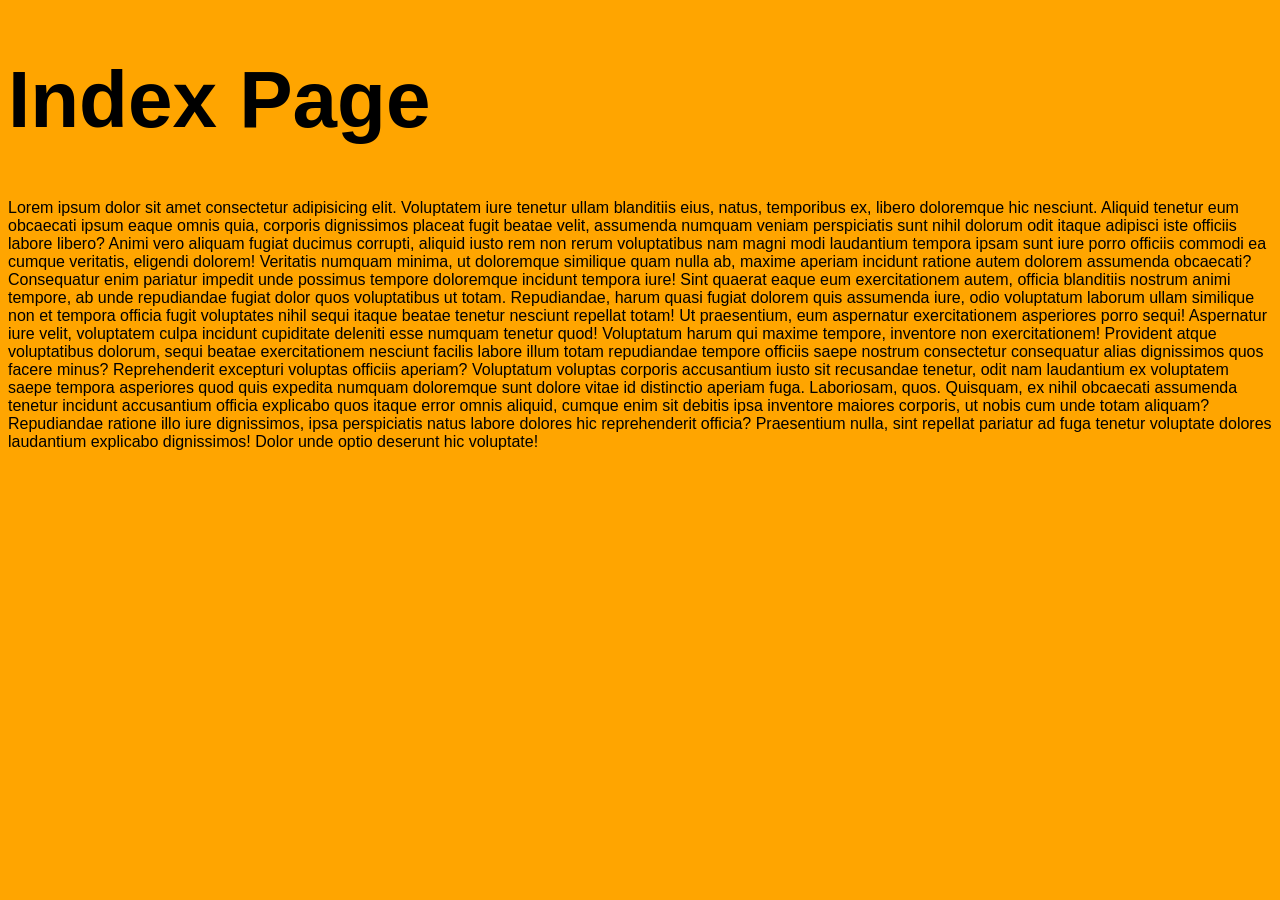
<file: src/index.html>
<!DOCTYPE html>
<html lang="en">
<head>
    <meta charset="UTF-8">
    <meta name="viewport" content="width=device-width, initial-scale=1.0">
    <link rel="stylesheet" href="../styles/index.css">
    <link rel="stylesheet" href="../styles/universal.css">
    
    <title>Document</title>
</head>
<body>
    <h1>Index Page</h1>
    <p>Lorem ipsum dolor sit amet consectetur adipisicing elit. Voluptatem iure tenetur ullam blanditiis eius, natus, temporibus ex, libero doloremque hic nesciunt. Aliquid tenetur eum obcaecati ipsum eaque omnis quia, corporis dignissimos placeat fugit beatae velit, assumenda numquam veniam perspiciatis sunt nihil dolorum odit itaque adipisci iste officiis labore libero? Animi vero aliquam fugiat ducimus corrupti, aliquid iusto rem non rerum voluptatibus nam magni modi laudantium tempora ipsam sunt iure porro officiis commodi ea cumque veritatis, eligendi dolorem! Veritatis numquam minima, ut doloremque similique quam nulla ab, maxime aperiam incidunt ratione autem dolorem assumenda obcaecati? Consequatur enim pariatur impedit unde possimus tempore doloremque incidunt tempora iure! Sint quaerat eaque eum exercitationem autem, officia blanditiis nostrum animi tempore, ab unde repudiandae fugiat dolor quos voluptatibus ut totam. Repudiandae, harum quasi fugiat dolorem quis assumenda iure, odio voluptatum laborum ullam similique non et tempora officia fugit voluptates nihil sequi itaque beatae tenetur nesciunt repellat totam! Ut praesentium, eum aspernatur exercitationem asperiores porro sequi! Aspernatur iure velit, voluptatem culpa incidunt cupiditate deleniti esse numquam tenetur quod! Voluptatum harum qui maxime tempore, inventore non exercitationem! Provident atque voluptatibus dolorum, sequi beatae exercitationem nesciunt facilis labore illum totam repudiandae tempore officiis saepe nostrum consectetur consequatur alias dignissimos quos facere minus? Reprehenderit excepturi voluptas officiis aperiam? Voluptatum voluptas corporis accusantium iusto sit recusandae tenetur, odit nam laudantium ex voluptatem saepe tempora asperiores quod quis expedita numquam doloremque sunt dolore vitae id distinctio aperiam fuga. Laboriosam, quos. Quisquam, ex nihil obcaecati assumenda tenetur incidunt accusantium officia explicabo quos itaque error omnis aliquid, cumque enim sit debitis ipsa inventore maiores corporis, ut nobis cum unde totam aliquam? Repudiandae ratione illo iure dignissimos, ipsa perspiciatis natus labore dolores hic reprehenderit officia? Praesentium nulla, sint repellat pariatur ad fuga tenetur voluptate dolores laudantium explicabo dignissimos! Dolor unde optio deserunt hic voluptate!</p>
    
</body>
</html>
</file>
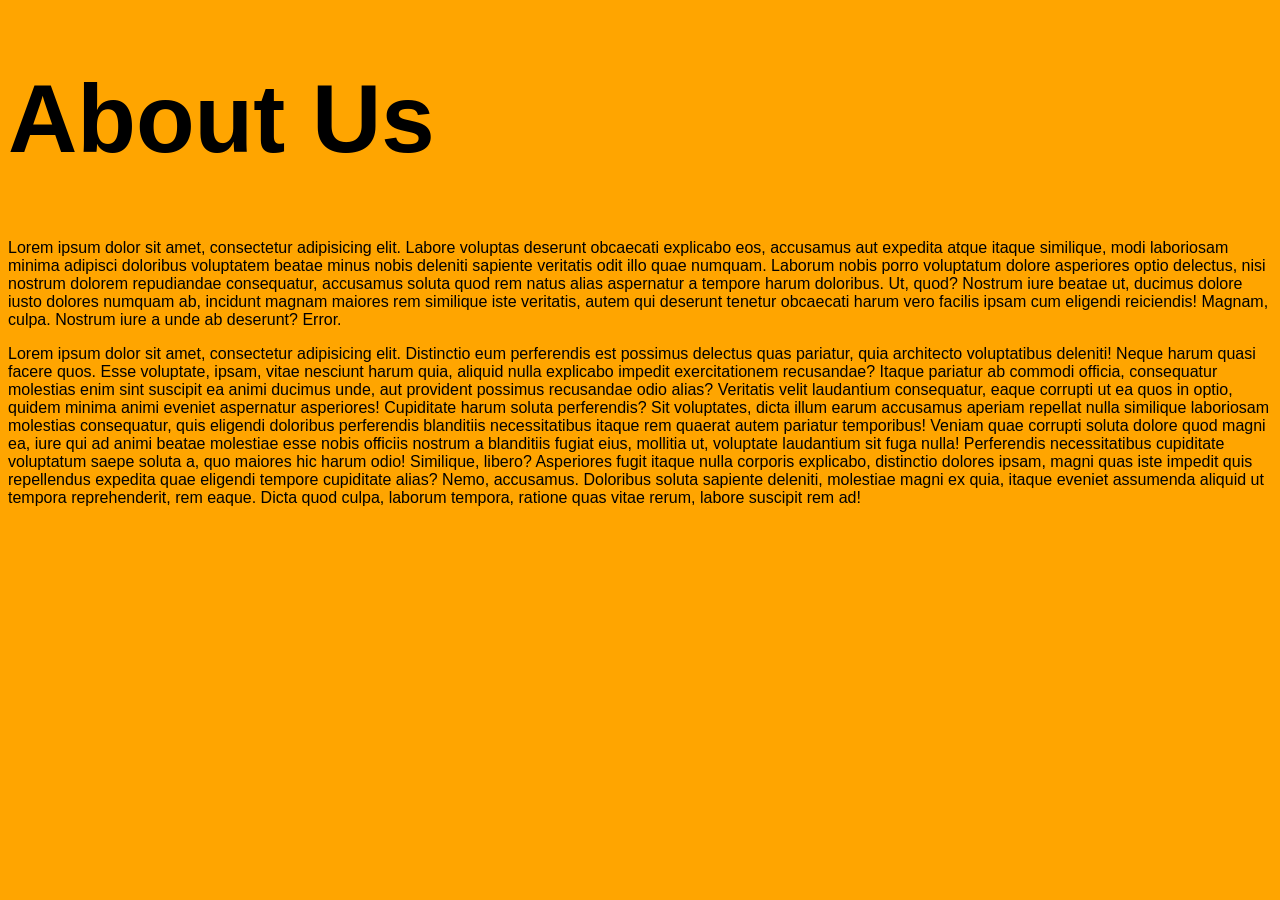
<file: src/aboutus.html>
<!DOCTYPE html>
<html lang="en">
<head>
    <meta charset="UTF-8">
    <meta name="viewport" content="width=device-width, initial-scale=1.0">
    <link rel="stylesheet" href="../styles/universal.css">
    <link rel="stylesheet" href="../styles/aboutus.css">
    <title>Document</title>
</head>
<body>
    <h1>About Us</h1>
    <p>Lorem ipsum dolor sit amet, consectetur adipisicing elit. Labore voluptas deserunt obcaecati explicabo eos, accusamus aut expedita atque itaque similique, modi laboriosam minima adipisci doloribus voluptatem beatae minus nobis deleniti sapiente veritatis odit illo quae numquam. Laborum nobis porro voluptatum dolore asperiores optio delectus, nisi nostrum dolorem repudiandae consequatur, accusamus soluta quod rem natus alias aspernatur a tempore harum doloribus. Ut, quod? Nostrum iure beatae ut, ducimus dolore iusto dolores numquam ab, incidunt magnam maiores rem similique iste veritatis, autem qui deserunt tenetur obcaecati harum vero facilis ipsam cum eligendi reiciendis! Magnam, culpa. Nostrum iure a unde ab deserunt? Error.</p>
    <p>Lorem ipsum dolor sit amet, consectetur adipisicing elit. Distinctio eum perferendis est possimus delectus quas pariatur, quia architecto voluptatibus deleniti! Neque harum quasi facere quos. Esse voluptate, ipsam, vitae nesciunt harum quia, aliquid nulla explicabo impedit exercitationem recusandae? Itaque pariatur ab commodi officia, consequatur molestias enim sint suscipit ea animi ducimus unde, aut provident possimus recusandae odio alias? Veritatis velit laudantium consequatur, eaque corrupti ut ea quos in optio, quidem minima animi eveniet aspernatur asperiores! Cupiditate harum soluta perferendis? Sit voluptates, dicta illum earum accusamus aperiam repellat nulla similique laboriosam molestias consequatur, quis eligendi doloribus perferendis blanditiis necessitatibus itaque rem quaerat autem pariatur temporibus! Veniam quae corrupti soluta dolore quod magni ea, iure qui ad animi beatae molestiae esse nobis officiis nostrum a blanditiis fugiat eius, mollitia ut, voluptate laudantium sit fuga nulla! Perferendis necessitatibus cupiditate voluptatum saepe soluta a, quo maiores hic harum odio! Similique, libero? Asperiores fugit itaque nulla corporis explicabo, distinctio dolores ipsam, magni quas iste impedit quis repellendus expedita quae eligendi tempore cupiditate alias? Nemo, accusamus. Doloribus soluta sapiente deleniti, molestiae magni ex quia, itaque eveniet assumenda aliquid ut tempora reprehenderit, rem eaque. Dicta quod culpa, laborum tempora, ratione quas vitae rerum, labore suscipit rem ad!</p>
    
</body>
</html>
</file>
<file: styles/index.css>
h1{
    font-size: 5em;
}
</file>
<file: styles/universal.css>
body{
    background-color: orange;
    font-family: 'Lucida Sans', 'Lucida Sans Regular', 'Lucida Grande', 'Lucida Sans Unicode', Geneva, Verdana, sans-serif;
}
</file>
<file: styles/aboutus.css>
h1{
    font-size: 6em;
}
</file>
